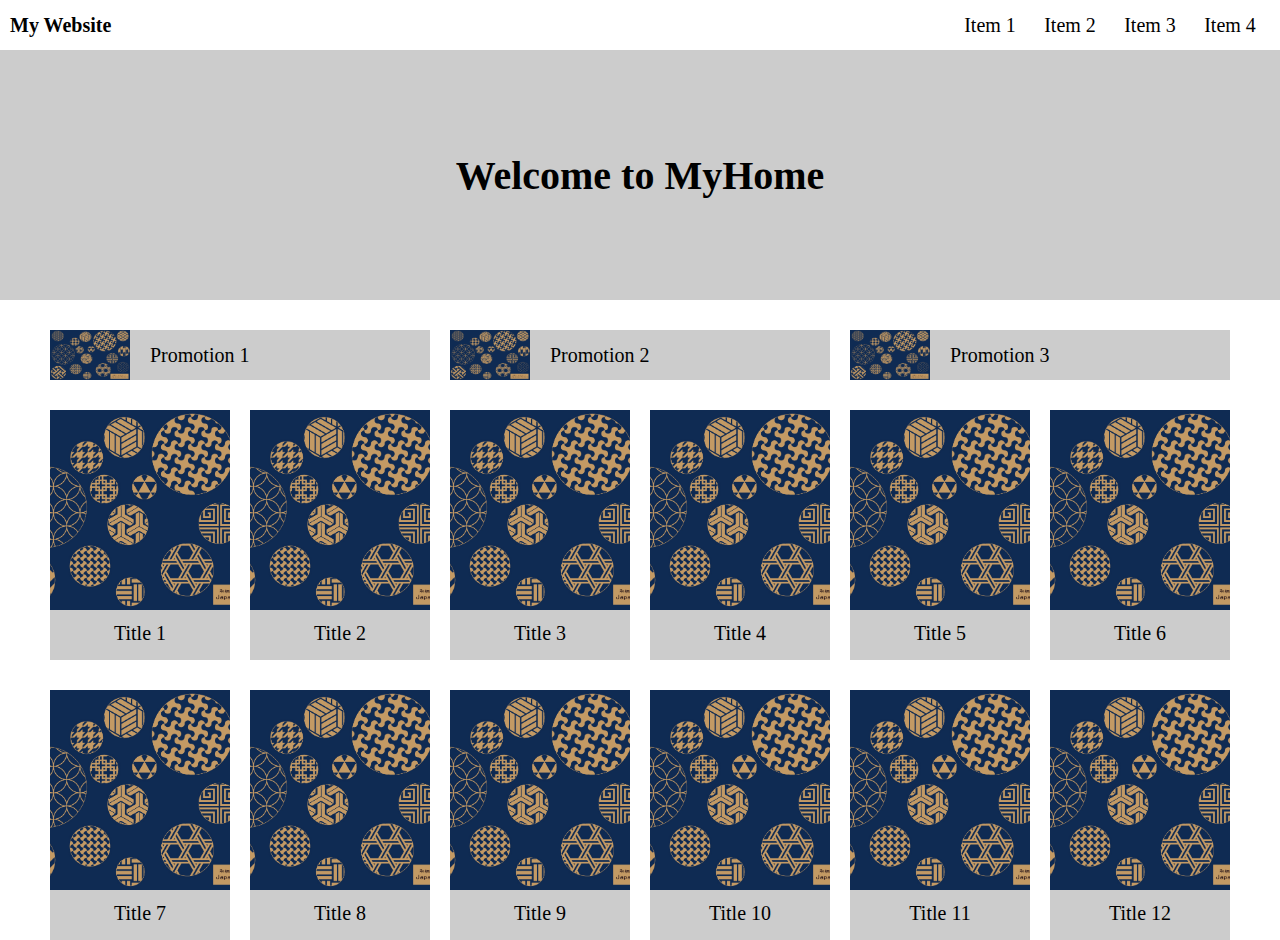
<file: week1/Assignment-1.html>
<!DOCTYPE html>
<html>
    <head>
        <meta name="viewport" content="width=device-width , initial-scale=1.0"/>
        <meta charset="UTF-8"/>
        <title>Assignment-1</title> 
        <link rel="stylesheet" type="text/css" href="as-1.css"/>
    </head>
    <body>
        <div class="frame">
            <div class="left">My Website</div>
            <div class="mobile-menu">
                <img src="./hamburger_menu.png" class="img-mobile">
            </div>

            <div class="right">
                <div class="item">Item 1</div>
                <div class="item">Item 2</div>
                <div class="item">Item 3</div>
                <div class="item">Item 4</div>
            </div>
        </div>

        <div class="welcome">
            <div class="text">Welcome to MyHome</div>
        </div>

        <div class="main-desktop">
            <div class="main-1">
                <img src=".\japen-pattern.jpg" class="img-1">
                <div class="promotion">&emsp;Promotion 1</div>
                <img src=".\japen-pattern.jpg" class="img-1">
                <div class="promotion">&emsp;Promotion 2</div>
                <img src=".\japen-pattern.jpg" class="img-1">
                <div class="promotion">&emsp;Promotion 3</div>
            </div>
        </div>

        <div class="main-tablet">
            <div class="main-1-tablet">
                <img src=".\japen-pattern.jpg" class="img-1">
                <div class="promotion">&emsp;Promotion 1</div>
                <img src=".\japen-pattern.jpg" class="img-1">
                <div class="promotion">&emsp;Promotion 2</div><br/>
             </div>
        </div>

        <div class="main-tablet">
            <div class="main-1-tablet">
                <img src=".\japen-pattern.jpg" class="img-1">
                <div class="promotion">&emsp;Promotion 1</div>
             </div>
        </div>

        <div class="main-mobile">
            <div class="main-1-mobile">
                <img src=".\japen-pattern.jpg" class="img-1">
                <div class="promotion">&emsp;Promotion 2</div>
             </div>
        </div>

        <div class="main-mobile">
            <div class="main-1-mobile">
                <img src=".\japen-pattern.jpg" class="img-1">
                <div class="promotion">&emsp;Promotion 3</div>
             </div>
        </div>



        <div class="main-mobile">
            <div class="main-1-mobile">
                <img src=".\japen-pattern.jpg" class="img-1">
                <div class="promotion">&emsp;Promotion 3</div>
             </div>
        </div>

        <div class="main-desktop">
            <div class="main-2-desktop">
                <div class="title"><img src=".\japen-pattern.jpg" class="img-2"><br/>Title 1</div>  
                <div class="title"><img src=".\japen-pattern.jpg" class="img-2"><br/>Title 2</div>  
                <div class="title"><img src=".\japen-pattern.jpg" class="img-2"><br/>Title 3</div>  
                <div class="title"><img src=".\japen-pattern.jpg" class="img-2"><br/>Title 4</div>  
                <div class="title"><img src=".\japen-pattern.jpg" class="img-2"><br/>Title 5</div>  
                <div class="title"><img src=".\japen-pattern.jpg" class="img-2"><br/>Title 6</div>            
            </div>
        </div>

        <div class="main-desktop">
            <div class="main-2-desktop">
                <div class="title"><img src=".\japen-pattern.jpg" class="img-2"><br/>Title 7</div>  
                <div class="title"><img src=".\japen-pattern.jpg" class="img-2"><br/>Title 8</div>  
                <div class="title"><img src=".\japen-pattern.jpg" class="img-2"><br/>Title 9</div>  
                <div class="title"><img src=".\japen-pattern.jpg" class="img-2"><br/>Title 10</div>  
                <div class="title"><img src=".\japen-pattern.jpg" class="img-2"><br/>Title 11</div>  
                <div class="title"><img src=".\japen-pattern.jpg" class="img-2"><br/>Title 12</div>            
            </div>
        </div>

        <div class="main-tablet">
            <div class="main-2-tablet">
                <div class="title"><img src=".\japen-pattern.jpg" class="img-2"><br/>Title 1</div>  
                <div class="title"><img src=".\japen-pattern.jpg" class="img-2"><br/>Title 2</div>  
                <div class="title"><img src=".\japen-pattern.jpg" class="img-2"><br/>Title 3</div>  
                <div class="title"><img src=".\japen-pattern.jpg" class="img-2"><br/>Title 4</div>  
            </div>
        </div>  

        <div class="main-tablet">
            <div class="main-2-tablet">
                <div class="title"><img src=".\japen-pattern.jpg" class="img-2"><br/>Title 5</div>  
                <div class="title"><img src=".\japen-pattern.jpg" class="img-2"><br/>Title 6</div>  
                <div class="title"><img src=".\japen-pattern.jpg" class="img-2"><br/>Title 7</div>  
                <div class="title"><img src=".\japen-pattern.jpg" class="img-2"><br/>Title 8</div>  
            </div>
        </div>

        <div class="main-tablet">
            <div class="main-2-tablet">
                <div class="title"><img src=".\japen-pattern.jpg" class="img-2"><br/>Title 9</div>  
                <div class="title"><img src=".\japen-pattern.jpg" class="img-2"><br/>Title 10</div>  
                <div class="title"><img src=".\japen-pattern.jpg" class="img-2"><br/>Title 11</div>  
                <div class="title"><img src=".\japen-pattern.jpg" class="img-2"><br/>Title 12</div>  
            </div>
        </div>

        <div class="main-mobile">
            <div class="main-2-mobile">
                <div class="title"><img src=".\japen-pattern.jpg" class="img-2"><br/>Title 1</div> 
            </div>
        </div>

        <div class="main-mobile">
            <div class="main-2-mobile">
                <div class="title"><img src=".\japen-pattern.jpg" class="img-2"><br/>Title 2</div> 
            </div>
        </div>

        <div class="main-mobile">
            <div class="main-2-mobile">
                <div class="title"><img src=".\japen-pattern.jpg" class="img-2"><br/>Title 3</div> 
            </div>
        </div>

        <div class="main-mobile">
            <div class="main-2-mobile">
                <div class="title"><img src=".\japen-pattern.jpg" class="img-2"><br/>Title 4</div> 
            </div>
        </div>

        <div class="main-mobile">
            <div class="main-2-mobile">
                <div class="title"><img src=".\japen-pattern.jpg" class="img-2"><br/>Title 5</div> 
            </div>
        </div>

        <div class="main-mobile">
            <div class="main-2-mobile">
                <div class="title"><img src=".\japen-pattern.jpg" class="img-2"><br/>Title 6</div> 
            </div>
        </div>

        <div class="main-mobile">
            <div class="main-2-mobile">
                <div class="title"><img src=".\japen-pattern.jpg" class="img-2"><br/>Title 7</div> 
            </div>
        </div>

        <div class="main-mobile">
            <div class="main-2-mobile">
                <div class="title"><img src=".\japen-pattern.jpg" class="img-2"><br/>Title 8</div> 
            </div>
        </div>

        <div class="main-mobile">
            <div class="main-2-mobile">
                <div class="title"><img src=".\japen-pattern.jpg" class="img-2"><br/>Title 9</div> 
            </div>
        </div>

        <div class="main-mobile">
            <div class="main-2-mobile">
                <div class="title"><img src=".\japen-pattern.jpg" class="img-2"><br/>Title 10</div> 
            </div>
        </div>

        <div class="main-mobile">
            <div class="main-2-mobile">
                <div class="title"><img src=".\japen-pattern.jpg" class="img-2"><br/>Title 11</div> 
            </div>
        </div>

        <div class="main-mobile">
            <div class="main-2-mobile">
                <div class="title"><img src=".\japen-pattern.jpg" class="img-2"><br/>Title 12</div> 
            </div>
        </div>
    </body>
<html>
</file>
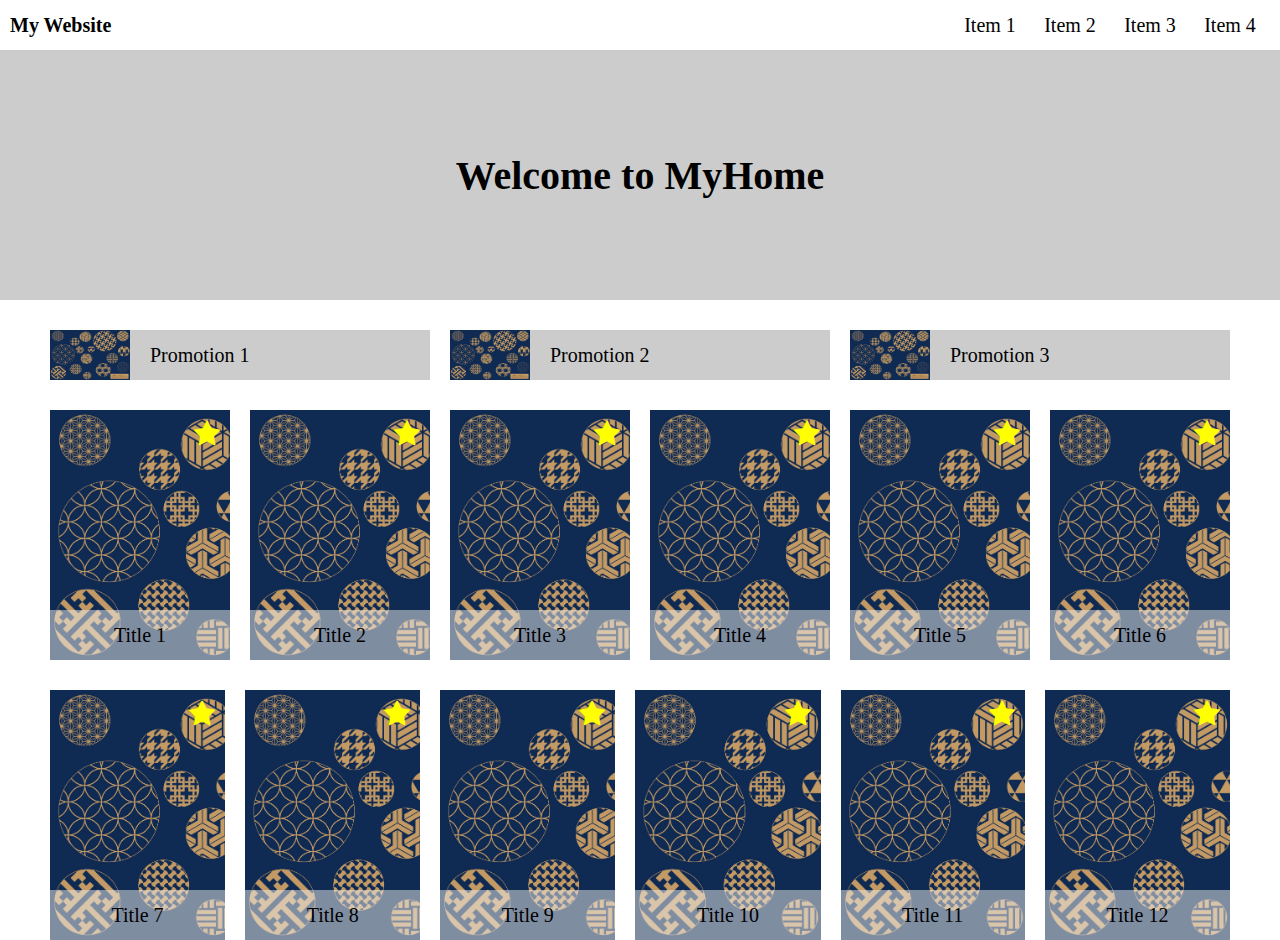
<file: week1/Assignment-1_R1.html>
<!DOCTYPE html>
<html>
    <head>
        <meta name="viewport" content="width=device-width , initial-scale=1.0"/>
        <meta charset="UTF-8"/>
        <title>Assignment-1_R1</title> 
        <link rel="stylesheet" type="text/css" href="as-1_R1.css"/>
        <link rel="stylesheet" href="https://cdnjs.cloudflare.com/ajax/libs/font-awesome/4.7.0/css/font-awesome.min.css">
    </head>
    <body>
         
        <div class="frame">
            <div class="left">My Website</div>

            <div class="mobile-menu">
                <input type="checkbox" id="menu-toggle" />
                <label for="menu-toggle" id="menu-icon">
                    <span></span>
                    <span></span>
                    <span></span>
                </label>
                <nav id="menu">
                    <div class="side-menu" >
                        <div class="item-menu">Item 1</div>
                        <div class="item-menu">Item 2</div>
                        <div class="item-menu">Item 3</div>
                        <div class="item-menu">Item 4</div>
                    </div>
                </nav>
            </div>
            
            <div class="right">
                <div class="item">Item 1</div>
                <div class="item">Item 2</div>
                <div class="item">Item 3</div>
                <div class="item">Item 4</div>
            </div>
        </div>

       






        <div class="welcome">
            <div class="text">Welcome to MyHome</div>
        </div>

        <div class="main-desktop">
            <div class="main-1">
                <img src=".\japen-pattern.jpg" class="img-1">
                <div class="promotion">&emsp;Promotion 1</div>
                <img src=".\japen-pattern.jpg" class="img-1">
                <div class="promotion">&emsp;Promotion 2</div>
                <img src=".\japen-pattern.jpg" class="img-1">
                <div class="promotion">&emsp;Promotion 3</div>
            </div>
        </div>

        <div class="main-tablet">
            <div class="main-1-tablet">
                <img src=".\japen-pattern.jpg" class="img-1">
                <div class="promotion">&emsp;Promotion 1</div>
                <img src=".\japen-pattern.jpg" class="img-1">
                <div class="promotion">&emsp;Promotion 2</div><br/>
             </div>
        </div>

        <div class="main-tablet">
            <div class="main-1-tablet">
                <img src=".\japen-pattern.jpg" class="img-1">
                <div class="promotion">&emsp;Promotion 3</div>
             </div>
        </div>

        <div class="main-mobile">
            <div class="main-1-mobile">
                <img src=".\japen-pattern.jpg" class="img-1">
                <div class="promotion">&emsp;Promotion 1</div>
             </div>
        </div>

        <div class="main-mobile">
            <div class="main-1-mobile">
                <img src=".\japen-pattern.jpg" class="img-1">
                <div class="promotion">&emsp;Promotion 2</div>
             </div>
        </div>



        <div class="main-mobile">
            <div class="main-1-mobile">
                <img src=".\japen-pattern.jpg" class="img-1">
                <div class="promotion">&emsp;Promotion 3</div>
             </div>
        </div>



        <div class="main-desktop">
            <div class="main-2-desktop">
                <div class="title">
                    <div class="star"><i class="fa fa-star" style="font-size:28px;color:yellow;"></i></div>
                    <div class="title-text">Title 1</div>
                </div> 
                <div class="title">
                    <div class="star"><i class="fa fa-star" style="font-size:28px;color:yellow;"></i></div>
                    <div class="title-text">Title 2</div>
                </div> 
                <div class="title">
                    <div class="star"><i class="fa fa-star" style="font-size:28px;color:yellow;"></i></div>
                    <div class="title-text">Title 3</div>
                </div> 
                <div class="title">
                    <div class="star"><i class="fa fa-star" style="font-size:28px;color:yellow;"></i></div>
                    <div class="title-text">Title 4</div>
                </div> 
                <div class="title">
                    <div class="star"><i class="fa fa-star" style="font-size:28px;color:yellow;"></i></div>
                    <div class="title-text">Title 5</div>
                </div> 
                <div class="title">
                    <div class="star"><i class="fa fa-star" style="font-size:28px;color:yellow;"></i></div>
                    <div class="title-text">Title 6</div>
                </div> 
                </div>           
            </div>
        </div>

        <div class="main-desktop">
            <div class="main-2-desktop">
                <div class="title">
                    <div class="star"><i class="fa fa-star" style="font-size:28px;color:yellow;"></i></div>
                    <div class="title-text">Title 7</div>
                </div> 
                <div class="title">
                    <div class="star"><i class="fa fa-star" style="font-size:28px;color:yellow;"></i></div>
                    <div class="title-text">Title 8</div>
                </div> 
                <div class="title">
                    <div class="star"><i class="fa fa-star" style="font-size:28px;color:yellow;"></i></div>
                    <div class="title-text">Title 9</div>
                </div> 
                <div class="title">
                    <div class="star"><i class="fa fa-star" style="font-size:28px;color:yellow;"></i></div>
                    <div class="title-text">Title 10</div>
                </div> 
                <div class="title">
                    <div class="star"><i class="fa fa-star" style="font-size:28px;color:yellow;"></i></div>
                    <div class="title-text">Title 11</div>
                </div> 
                <div class="title">
                    <div class="star"><i class="fa fa-star" style="font-size:28px;color:yellow;"></i></div>
                    <div class="title-text">Title 12</div>
                </div> 
            </div>
        </div>
        
        <div class="main-tablet">
            <div class="main-2-tablet">
                <div class="title">
                    <div class="star"><i class="fa fa-star" style="font-size:28px;color:yellow;"></i></div>
                    <div class="title-text">Title 1</div>
                </div>
                <div class="title">
                    <div class="star"><i class="fa fa-star" style="font-size:28px;color:yellow;"></i></div>
                    <div class="title-text">Title 2</div>
                </div>
                <div class="title">
                    <div class="star"><i class="fa fa-star" style="font-size:28px;color:yellow;"></i></div>
                    <div class="title-text">Title 3</div>
                </div>
                <div class="title">
                    <div class="star"><i class="fa fa-star" style="font-size:28px;color:yellow;"></i></div>
                    <div class="title-text">Title 4</div>
                </div>
            </div>
        </div>  

        <div class="main-tablet">
            <div class="main-2-tablet">
                <div class="title">
                    <div class="star"><i class="fa fa-star" style="font-size:28px;color:yellow;"></i></div>
                    <div class="title-text">Title 5</div>
                </div>
                <div class="title">
                    <div class="star"><i class="fa fa-star" style="font-size:28px;color:yellow;"></i></div>
                    <div class="title-text">Title 6</div>
                </div>
                <div class="title">
                    <div class="star"><i class="fa fa-star" style="font-size:28px;color:yellow;"></i></div>
                    <div class="title-text">Title 7</div>
                </div>
                <div class="title">
                    <div class="star"><i class="fa fa-star" style="font-size:28px;color:yellow;"></i></div>
                    <div class="title-text">Title 8</div>
                </div>
            </div>
        </div>  

        <div class="main-tablet">
            <div class="main-2-tablet">
                <div class="title">
                    <div class="star"><i class="fa fa-star" style="font-size:28px;color:yellow;"></i></div>
                    <div class="title-text">Title 9</div>
                </div>
                <div class="title">
                    <div class="star"><i class="fa fa-star" style="font-size:28px;color:yellow;"></i></div>
                    <div class="title-text">Title 10</div>
                </div>
                <div class="title">
                    <div class="star"><i class="fa fa-star" style="font-size:28px;color:yellow;"></i></div>
                    <div class="title-text">Title 11</div>
                </div>
                <div class="title">
                    <div class="star"><i class="fa fa-star" style="font-size:28px;color:yellow;"></i></div>
                    <div class="title-text">Title 12</div>
                </div>
            </div>
        </div>  
        
        <div class="main-mobile">
            <div class="main-2-mobile">
                <div class="title">
                    <div class="star"><i class="fa fa-star" style="font-size:28px;color:yellow;"></i></div>
                    <div class="title-text">Title 1</div>
                </div>
            </div>
        </div>
        <div class="main-mobile">
            <div class="main-2-mobile">
                <div class="title">
                    <div class="star"><i class="fa fa-star" style="font-size:28px;color:yellow;"></i></div>
                    <div class="title-text">Title 2</div>
                </div>
            </div>
        </div>
        <div class="main-mobile">
            <div class="main-2-mobile">
                <div class="title">
                    <div class="star"><i class="fa fa-star" style="font-size:28px;color:yellow;"></i></div>
                    <div class="title-text">Title 3</div>
                </div>
            </div>
        </div>
        <div class="main-mobile">
            <div class="main-2-mobile">
                <div class="title">
                    <div class="star"><i class="fa fa-star" style="font-size:28px;color:yellow;"></i></div>
                    <div class="title-text">Title 4</div>
                </div>
            </div>
        </div>
        <div class="main-mobile">
            <div class="main-2-mobile">
                <div class="title">
                    <div class="star"><i class="fa fa-star" style="font-size:28px;color:yellow;"></i></div>
                    <div class="title-text">Title 5</div>
                </div>
            </div>
        </div>
        <div class="main-mobile">
            <div class="main-2-mobile">
                <div class="title">
                    <div class="star"><i class="fa fa-star" style="font-size:28px;color:yellow;"></i></div>
                    <div class="title-text">Title 6</div>
                </div>
            </div>
        </div>
        <div class="main-mobile">
            <div class="main-2-mobile">
                <div class="title">
                    <div class="star"><i class="fa fa-star" style="font-size:28px;color:yellow;"></i></div>
                    <div class="title-text">Title 7</div>
                </div>
            </div>
        </div>
        <div class="main-mobile">
            <div class="main-2-mobile">
                <div class="title">
                    <div class="star"><i class="fa fa-star" style="font-size:28px;color:yellow;"></i></div>
                    <div class="title-text">Title 8</div>
                </div>
            </div>
        </div>
        <div class="main-mobile">
            <div class="main-2-mobile">
                <div class="title">
                    <div class="star"><i class="fa fa-star" style="font-size:28px;color:yellow;"></i></div>
                    <div class="title-text">Title 9</div>
                </div>
            </div>
        </div>
        <div class="main-mobile">
            <div class="main-2-mobile">
                <div class="title">
                    <div class="star"><i class="fa fa-star" style="font-size:28px;color:yellow;"></i></div>
                    <div class="title-text">Title 10</div>
                </div>
            </div>
        </div>
        <div class="main-mobile">
            <div class="main-2-mobile">
                <div class="title">
                    <div class="star"><i class="fa fa-star" style="font-size:28px;color:yellow;"></i></div>
                    <div class="title-text">Title 11</div>
                </div>
            </div>
        </div>
        <div class="main-mobile">
            <div class="main-2-mobile">
                <div class="title">
                    <div class="star"><i class="fa fa-star" style="font-size:28px;color:yellow;"></i></div>
                    <div class="title-text">Title 12</div>
                </div>
            </div>
        </div>
    </body>
<html>
</file>
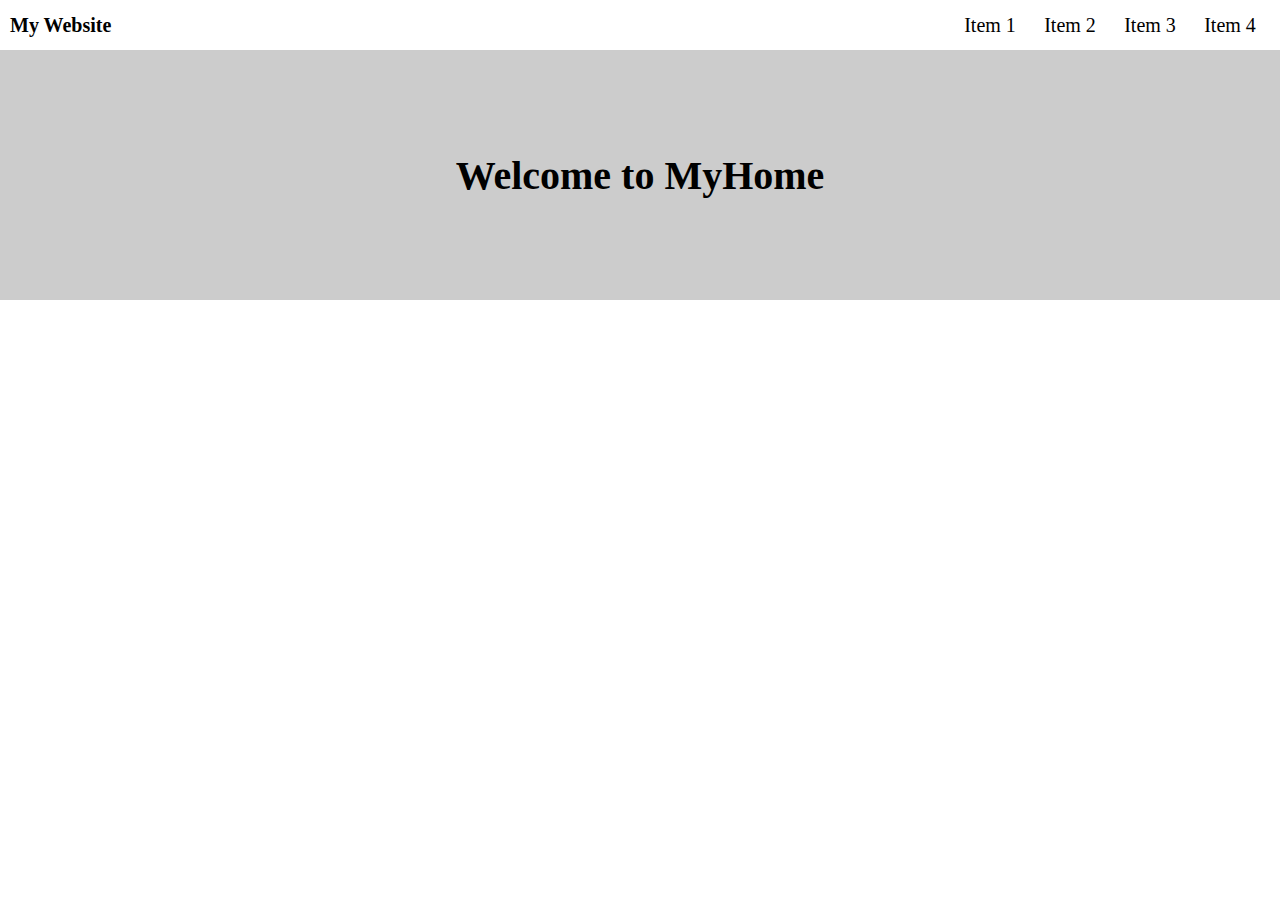
<file: week3/Assignment-3.html>
<!DOCTYPE html>
<html>
<head>
  <meta name="viewport" content="width=device-width, initial-scale=1.0"/>
  <meta charset="UTF-8"/>
  <title>Assignment-1</title> 
  <link rel="stylesheet" type="text/css" href="as-1.css"/>
</head>
<body>
    <div class="frame">
        <div class="left">My Website</div>
        <div class="mobile-menu">
            <img src="./hamburger_menu.png" class="img-mobile">
        </div>

        <div class="right">
            <div class="item">Item 1</div>
            <div class="item">Item 2</div>
            <div class="item">Item 3</div>
            <div class="item">Item 4</div>
        </div>
    </div>

    <div class="welcome">
        <div class="text">Welcome to MyHome</div>
    </div>


    
    <div class="main-desktop">
        <div class="main-1" id="desktop-images-top">
        </div>
    </div>

    <div class="main-desktop">
        <div class="main-2-desktop" id="desktop-images-mid">
                      
        </div>
    </div>

    <div class="main-desktop">
        <div class="main-2-desktop" id="desktop-images-bot">
                      
        </div>
    </div>



    <div class="main-tablet">
        <div class="main-1-tablet" id="tablet-images-top1">
         </div>
    </div>

    <div class="main-tablet">
        <div class="main-1-tablet" id="tablet-images-top2">
           
         </div>
    </div>
    <div class="main-tablet">
        <div class="main-2-tablet" id="tablet-images">
        </div>
    </div>  

    <div class="main-mobile">
        <div class="main-1-mobile" id="mobile-images-top">
         </div>
    </div>
    
    <div class="main-mobile">
        <div class="main-2-mobile" id="mobile-images-bot">
            
        </div>
    </div>

  
    <script>
        // 取得目標 div 元素
        const desktopImagesInfoDivTop = document.getElementById("desktop-images-top");
        const desktopImagesInfoDivMid = document.getElementById("desktop-images-mid");
        const desktopImagesInfoDivBot = document.getElementById("desktop-images-bot");

        const tabletImagesInfoDivTop1 = document.getElementById("tablet-images-top1");
        const tabletImagesInfoDivTop2 = document.getElementById("tablet-images-top2");
        const tabletImagesInfoDivMid  = document.getElementById("tablet-images");

        const mobileImagesInfoDivTop  = document.getElementById("mobile-images-top");
        const mobileImagesInfoDivBot  = document.getElementById("mobile-images-bot");
        
        fetch("https://padax.github.io/taipei-day-trip-resources/taipei-attractions-assignment.json")
        .then(response => response.json())
        .then(data => { 
            const attractionsImg1 = data.result.results.slice(0, 3);
            const attractionsImg2 = data.result.results.slice(3, 9);
            const attractionsImg3 = data.result.results.slice(9, 15);
            const attractionsImg1_1 = data.result.results.slice(0, 2);
            const attractionsImg1_2 = data.result.results.slice(2, 3);
            const attractionsImg4= data.result.results.slice(3, 15);

            attractionsImg1.forEach(attraction => {
            const title = attraction.stitle;
            const images = attraction.file.split('https');

          
            let imageURL = '';
            if (images.length > 1) {
              imageURL = 'https' + images[1];
            }

            const imageElement = document.createElement("img");
            imageElement.src = imageURL;
            imageElement.classList.add('img-1');


            desktopImagesInfoDivTop.appendChild(imageElement);
         
            const promotionElement = document.createElement('div');
            promotionElement.classList.add('promotion');
            promotionElement.textContent = title;
            desktopImagesInfoDivTop.appendChild(promotionElement);

          });


          attractionsImg2.forEach(attraction => {
            const title = attraction.stitle;
            const images = attraction.file.split('https');

            let imageURL = '';
            if (images.length > 1) {
              imageURL = 'https' + images[1];
            }

            const divElement = document.createElement('div');
            divElement.classList.add('title');
            const imageElement = document.createElement("img");
            imageElement.src = imageURL;
            imageElement.classList.add('img-2');
            const brElement = document.createElement("br");
            const titleElement = document.createElement('div');
            titleElement.classList.add('position')
            titleElement.textContent = title;


            divElement.appendChild(imageElement);
            
           
            divElement.appendChild(brElement);
          
            
            divElement.appendChild(titleElement);
            desktopImagesInfoDivMid.appendChild(divElement);





          });


          attractionsImg3.forEach(attraction => {
            const title = attraction.stitle;
            const images = attraction.file.split('https');

           
            let imageURL = '';
            if (images.length > 1) {
              imageURL = 'https' + images[1];
            }
            const divElement = document.createElement('div');
            divElement.classList.add('title');
            const imageElement = document.createElement("img");
            imageElement.src = imageURL;
            imageElement.classList.add('img-2');
            const brElement = document.createElement("br");
            const titleElement = document.createElement('div');
            titleElement.classList.add('position')
            titleElement.textContent = title;


            divElement.appendChild(imageElement);
            
           
            divElement.appendChild(brElement);
          
            
            divElement.appendChild(titleElement);
            desktopImagesInfoDivBot.appendChild(divElement);
          });

          attractionsImg1_1.forEach(attraction => {
            const title = attraction.stitle;
            const images = attraction.file.split('https');

          
            let imageURL = '';
            if (images.length > 1) {
              imageURL = 'https' + images[1];
            }



            const imageElement = document.createElement("img");
            imageElement.src = imageURL;
            imageElement.classList.add('img-1');


            tabletImagesInfoDivTop1.appendChild(imageElement);
         
            const promotionElement = document.createElement('div');
            promotionElement.classList.add('promotion');
            promotionElement.textContent = title;
            tabletImagesInfoDivTop1.appendChild(promotionElement);

          });
          attractionsImg1_2.forEach(attraction => {
            const title = attraction.stitle;
            const images = attraction.file.split('https');

          
            let imageURL = '';
            if (images.length > 1) {
              imageURL = 'https' + images[1];
            }



            const imageElement = document.createElement("img");
            imageElement.src = imageURL;
            imageElement.classList.add('img-1');


            tabletImagesInfoDivTop2.appendChild(imageElement);
         
            const promotionElement = document.createElement('div');
            promotionElement.classList.add('promotion');
            promotionElement.textContent = title;
            tabletImagesInfoDivTop2.appendChild(promotionElement);

          });

          attractionsImg4.forEach(attraction => {
            const title = attraction.stitle;
            const images = attraction.file.split('https');

            let imageURL = '';
            if (images.length > 1) {
              imageURL = 'https' + images[1];
            }

            const divElement = document.createElement('div');
            divElement.classList.add('title_tablet');
            const imageElement = document.createElement("img");
            imageElement.src = imageURL;
            imageElement.classList.add('img-2');
            const brElement = document.createElement("br");
            const titleElement = document.createElement('div');
            titleElement.classList.add('position')
            titleElement.textContent = title;


            divElement.appendChild(imageElement);
            
           
            divElement.appendChild(brElement);
          
            
            divElement.appendChild(titleElement);
            tabletImagesInfoDivMid.appendChild(divElement);


          });
          attractionsImg1.forEach(attraction => {
            const title = attraction.stitle;
            const images = attraction.file.split('https');

          
            let imageURL = '';
            if (images.length > 1) {
              imageURL = 'https' + images[1];
            }

            const imageElement = document.createElement("img");
            imageElement.src = imageURL;
            imageElement.classList.add('img-1-mobile');


            mobileImagesInfoDivTop.appendChild(imageElement);
         
            const promotionElement = document.createElement('div');
            promotionElement.classList.add('promotionMobile');
            promotionElement.textContent = title;
            mobileImagesInfoDivTop.appendChild(promotionElement);

          });
          attractionsImg4.forEach(attraction => {
            const title = attraction.stitle;
            const images = attraction.file.split('https');

            let imageURL = '';
            if (images.length > 1) {
              imageURL = 'https' + images[1];
            }

            const divElement = document.createElement('div');
            divElement.classList.add('title_mobile');
            const imageElement = document.createElement("img");
            imageElement.src = imageURL;
            imageElement.classList.add('img-2');
            const brElement = document.createElement("br");
            const titleElement = document.createElement('div');
            titleElement.classList.add('position')
            titleElement.textContent = title;


            divElement.appendChild(imageElement);
            divElement.appendChild(brElement);
            divElement.appendChild(titleElement);
            mobileImagesInfoDivBot.appendChild(divElement);


          });

          

        
        })
        
        .catch(error => {
            console.error("無法取得景點資料：", error);
        });
        
    </script>
</body>
</html>
</file>
<file: week1/as-1.css>
body{ margin: 0; padding: 0; }

.frame{
    display:flex;
    margin-top: 10px;
    margin-bottom: 10px;
    margin-left: 10px;
    margin-right: 10px;
}

.left{
    flex:none;
    font-weight:bold;
    font-size:20px;
    height:30px;
    line-height:30px
}

.right{
    display:flex;
    justify-content:flex-end;
    flex:auto;
    font-size:20px;
    height:30px;
    line-height:30px;
}

.mobile-menu{
    display:flex;
    justify-content:flex-end;
    flex:auto;
    font-size:20px;
    height:30px;
    line-height:30px;
}

.img-mobile{
    flex:none;
    text-align:center;
    height:30px;
    line-height:30px;
}



.item{
    flex:none;
    width:80px;
    text-align:center;
}

.welcome{
    display:flex;
    justify-content:center;
    align-items:center;
    height:250px;
    background-color:#cccccc;
    font-size:40px;
}

.text{
    font-weight:bold;
    text-align:center;
}

.main-desktop{
    display:flex;
    justify-content:center;
    align-items:center;
    margin-top:30px;
}

.main-1{
    display:flex;
    width:1200px;
}

.img-1{
    width:80px;
    height:50px;
    margin-left: 10px;
}

.promotion{
    flex:auto;
    height:50px;
    line-height:50px;
    background-color:#cccccc;
    font-size: 20px;
    margin-right: 10px;
}

.main-2-desktop{
    display:flex;
    width:1200px;
}

.title{
    flex:auto;
    height:250px;
    line-height:30px;
    background-color:#cccccc;
    font-size: 20px;
    margin-left: 10px;
    margin-right: 10px;
    text-align: center;
}

.img-2{
    flex:none;
    width:100%;
    height:200px;
    object-fit: cover;
    flex: 1;
}


.main-tablet{

    display:flex;
    justify-content:center;
    align-items:center;
    margin-top:30px;

}

.main-1-tablet{

    display:flex;
    width:90%;

}

.main-2-tablet{

    display:flex;
    width:90%;

}

.main-mobile{

    display:flex;
    justify-content:center;
    align-items:center;
    margin-top:30px;

}

.main-1-mobile{

    display:flex;
    width:90%;


}

.main-2-mobile{

    display:flex;
    width:90%;

}






@media (max-width:2280px){

    .main-desktop{

        display:flex;
    }

    .main-tablet{

        display:none;

    }

    .main-mobile{

        display:none;
    }
    .right{
        display:flex;
    }
    .mobile-menu{
        display:none;
    }



}


@media (max-width:1200px){

    .main-desktop{

        display:none;
    }

    .main-tablet{

        display:flex;

    }

    .main-mobile{

        display:none;
    }
    .right{
        display:flex;
    }
    .mobile-menu{
        display:none;
    }
   

}

@media (max-width:600px){
    .main-desktop{

        display:none;
    }

    .main-tablet{

        display:none;

    }

    .main-mobile{

        display:flex;
    }

    .right{
        display:none;
    }
    .mobile-menu{
        display:flex;
    }

}
</file>
<file: week1/as-1_R1.css>
body{ margin: 0; padding: 0; }

.frame{
    display:flex;
    margin-top: 10px;
    margin-bottom: 10px;
    margin-left: 10px;
    margin-right: 10px;
}

.left{
    flex:none;
    font-weight:bold;
    font-size:20px;
    height:30px;
    line-height:30px
}

.right{
    display:flex;
    justify-content:flex-end;
    flex:auto;
    font-size:20px;
    height:30px;
    line-height:30px;
}

.mobile-menu{
    display:flex;
    justify-content:flex-end;
    flex:auto;
    font-size:20px;
    height:30px;
    line-height:30px;
}



.item-menu{
    text-align: center;
    margin-top: 20px;
    margin-bottom: 20px;
}



.img-mobile{
    flex:none;
    text-align:center;
    height:30px;
    line-height:30px;
}



.item{
    flex:none;
    width:80px;
    text-align:center;
}

.welcome{
    display:flex;
    justify-content:center;
    align-items:center;
    height:250px;
    background-color:#cccccc;
    font-size:40px;
}

.text{
    font-weight:bold;
    text-align:center;
}

.main-desktop{
    display:flex;
    justify-content:center;
    align-items:center;
    margin-top:30px;
}

.main-1{
    display:flex;
    width:1200px;
}

.img-1{
    width:80px;
    height:50px;
    margin-left: 10px;
}

.promotion{
    flex:auto;
    height:50px;
    line-height:50px;
    background-color:#cccccc;
    font-size: 20px;
    margin-right: 10px;
}







.main-2-desktop{
    position:relative;
    display:flex;
    width:1200px;
}


.title{
    display:flex;
    flex-direction: column;
    justify-content: space-between;
    background-image:url('./japen-pattern.jpg');
    background-size: cover;
    flex:auto;
    height:250px;  
    margin-left:10px;
    margin-right:10px;

}

.star{
    align-self: flex-end;
    margin-top: 10px;
    margin-right: 10px;
    

}
  

.title-text{
    background-color:rgba(240,240,240,0.5);
    font-size: 20px;
    height:25px;
    height:50px;  
    line-height:50px;
    text-align: center;
}


.img-2{
    flex:none;
    width:100%;
    height:200px;
    object-fit: cover;
    flex: 1;
}



.main-tablet{

    display:flex;
    justify-content:center;
    align-items:center;
    margin-top:30px;

}

.main-1-tablet{

    display:flex;
    width:90%;

}

.main-2-tablet{

    display:flex;
    width:90%;

}

.main-mobile{

    display:flex;
    justify-content:center;
    align-items:center;
    margin-top:30px;

}

.main-1-mobile{

    display:flex;
    width:90%;


}

.main-2-mobile{

    display:flex;
    width:90%;

}

#menu-toggle {
    display: none;
  }
  
  #menu-icon {
    display: block;
    width: 30px;
    height: 20px;
    position: relative;
    cursor: pointer;
    text-align: center;
    margin-top: 5px;
    margin-bottom: 5px;

  }
  
  #menu-icon span {
    display: block;
    position: absolute;
    width: 100%;
    height: 3px;
    background-color: #000;
    transition: transform 0.3s ease;
  }
  
  #menu-icon span:nth-child(1) {
    top: 0;
  }
  
  #menu-icon span:nth-child(2) {
    top: 8px;
  }
  
  #menu-icon span:nth-child(3) {
    top: 16px;
  }
  
  #menu-toggle:checked + #menu-icon span:nth-child(1),
  #menu-toggle:checked + #menu-icon span:nth-child(3) {
    transform: translateY(8px) rotate(45deg);
  }
  
  #menu-toggle:checked + #menu-icon span:nth-child(2) {
    opacity: 0;
  }
  
  #menu-toggle:checked ~ #menu {
    display: block;
  }
  
  #menu {
    position: fixed;
    right:0;
    display:flex;
    flex-direction: column;
    width:250px;
    height:100%;
    font-size:20px;
    background-color: white;
    box-shadow: -1px 0px 10px;
    margin-top: -10px;

    opacity: 0;
    visibility: hidden;
    transition: opacity 0.3s ease, visibility 0s linear 0.3s;
  }
  
  #menu-toggle:checked ~ #menu {
    opacity: 1;
    visibility: visible;
    transition: opacity 0.3s ease;
  }
  

@media (max-width:2280px){

    .main-desktop{

        display:flex;
    }

    .main-tablet{

        display:none;

    }

    .main-mobile{

        display:none;
    }
    .right{
        display:flex;
    }
    .mobile-menu{
        display:none;
    }



}




@media (max-width:1200px){

    .main-desktop{

        display:none;
    }

    .main-tablet{

        display:flex;

    }

    .main-mobile{

        display:none;
    }
    .right{
        display:flex;
    }
    .mobile-menu{
        display:none;
    }
   

}

@media (max-width:600px){
    .main-desktop{

        display:none;
    }

    .main-tablet{

        display:none;

    }

    .main-mobile{

        display:flex;
    }

    .right{
        display:none;
    }
    .mobile-menu{
        display:flex;
    }

}
</file>
<file: week3/as-1.css>
body{ margin: 0; padding: 0; font-family:"Times New Roman","DFKai-sb";}

.frame{
    display:flex;
    margin-top: 10px;
    margin-bottom: 10px;
    margin-left: 10px;
    margin-right: 10px;
}

.left{
    flex:none;
    font-weight:bold;
    font-size:20px;
    height:30px;
    line-height:30px
}

.right{
    display:flex;
    justify-content:flex-end;
    flex:auto;
    font-size:20px;
    height:30px;
    line-height:30px;
}

.mobile-menu{
    display:flex;
    justify-content:flex-end;
    flex:auto;
    font-size:20px;
    height:30px;
    line-height:30px;
}


.img-mobile{
    flex:none;
    text-align:center;
    height:30px;
    line-height:30px;
}

.item{
    flex:none;
    width:80px;
    text-align:center;
}

.welcome{
    display:flex;
    justify-content:center;
    align-items:center;
    height:250px;
    background-color:#cccccc;
    font-size:40px;
}

.text{
    font-weight:bold;
    text-align:center;
}







.main-desktop{
    display:flex;
    justify-content:center;
    align-items:center;
    margin-top:30px;
}

.main-1{
    display:flex;
    width:1200px;
    
}




.img-1{
    width:80px;
    height:50px;
    margin-left: 10px;
}

.img-1-mobile{
    width:80px;
    height:50px;
    margin-left: 10px;
    margin-bottom: 20px;

}


.promotion{
    flex:auto;
    width:300px;
    height:50px;
    line-height:50px;
    background-color:#cccccc;
    font-size: 20px;
    margin-right: 10px;
    padding-left: 10px;
}


.promotionMobile{
    flex:auto;
    width:65%;
    height:50px;
    line-height:50px;
    background-color:#cccccc;
    font-size: 20px;
    margin-right: 10px;
    padding-left: 10px;

}



.main-2-desktop{
    display:flex;
    width:1200px;
}

.title{
    flex:auto;
    width:180px;
    height:350px;
    line-height:30px;
    background-color:#cccccc;
    font-size: 20px;
    margin-left: 10px;
    margin-right: 10px;
    text-align: center;
}

.title_tablet{
    flex:auto;
    width:20%;
    height:375px;
    line-height:30px;
    background-color:#cccccc;
    font-size: 20px;
    margin-left: 10px;
    margin-right: 10px;
    margin-bottom: 20px;
    text-align: center;
}

.title_mobile{
    flex:auto;
    width:90%;
    height:300px;
    line-height:30px;
    background-color:#cccccc;
    font-size: 20px;
    margin-left: 10px;
    margin-right: 10px;
    margin-bottom: 20px;
    text-align: center;
}



.img-2{
    flex:none;
    
    width:100%;
    height:200px;
    object-fit: cover;
    flex: 1;
}

.position{
    margin-top: 20px;
    margin-left: 10px;
    margin-right: 10px;
    
}
.main-tablet{

    display:flex;
    flex-wrap: wrap;
    justify-content:center;
    align-items:center;
    margin-top:30px;

}

.main-1-tablet{

    display:flex;
    
    width:90%;

}

.main-2-tablet{

    display:flex;
    flex-wrap: wrap;
    width:90%;
    

}

.main-mobile{

    display:flex;
    justify-content:center;
    align-items:center;
    margin-top:30px;

}

.main-1-mobile{

    display:flex;
    flex-wrap: wrap;
    width:90%;


}

.main-2-mobile{

    display:flex;
    flex-wrap: wrap;
    width:90%;

}






@media (max-width:2280px){

    .main-desktop{

        display:flex;
    }

    .main-tablet{

        display:none;

    }

    .main-mobile{

        display:none;
    }
    .right{
        display:flex;
    }
    .mobile-menu{
        display:none;
    }



}


@media (max-width:1200px){

    .main-desktop{

        display:none;
    }

    .main-tablet{

        display:flex;

    }

    .main-mobile{

        display:none;
    }
    .right{
        display:flex;
    }
    .mobile-menu{
        display:none;
    }
   

}

@media (max-width:600px){
    .main-desktop{

        display:none;
    }

    .main-tablet{

        display:none;

    }

    .main-mobile{

        display:flex;
    }

    .right{
        display:none;
    }
    .mobile-menu{
        display:flex;
    }

}
</file>
